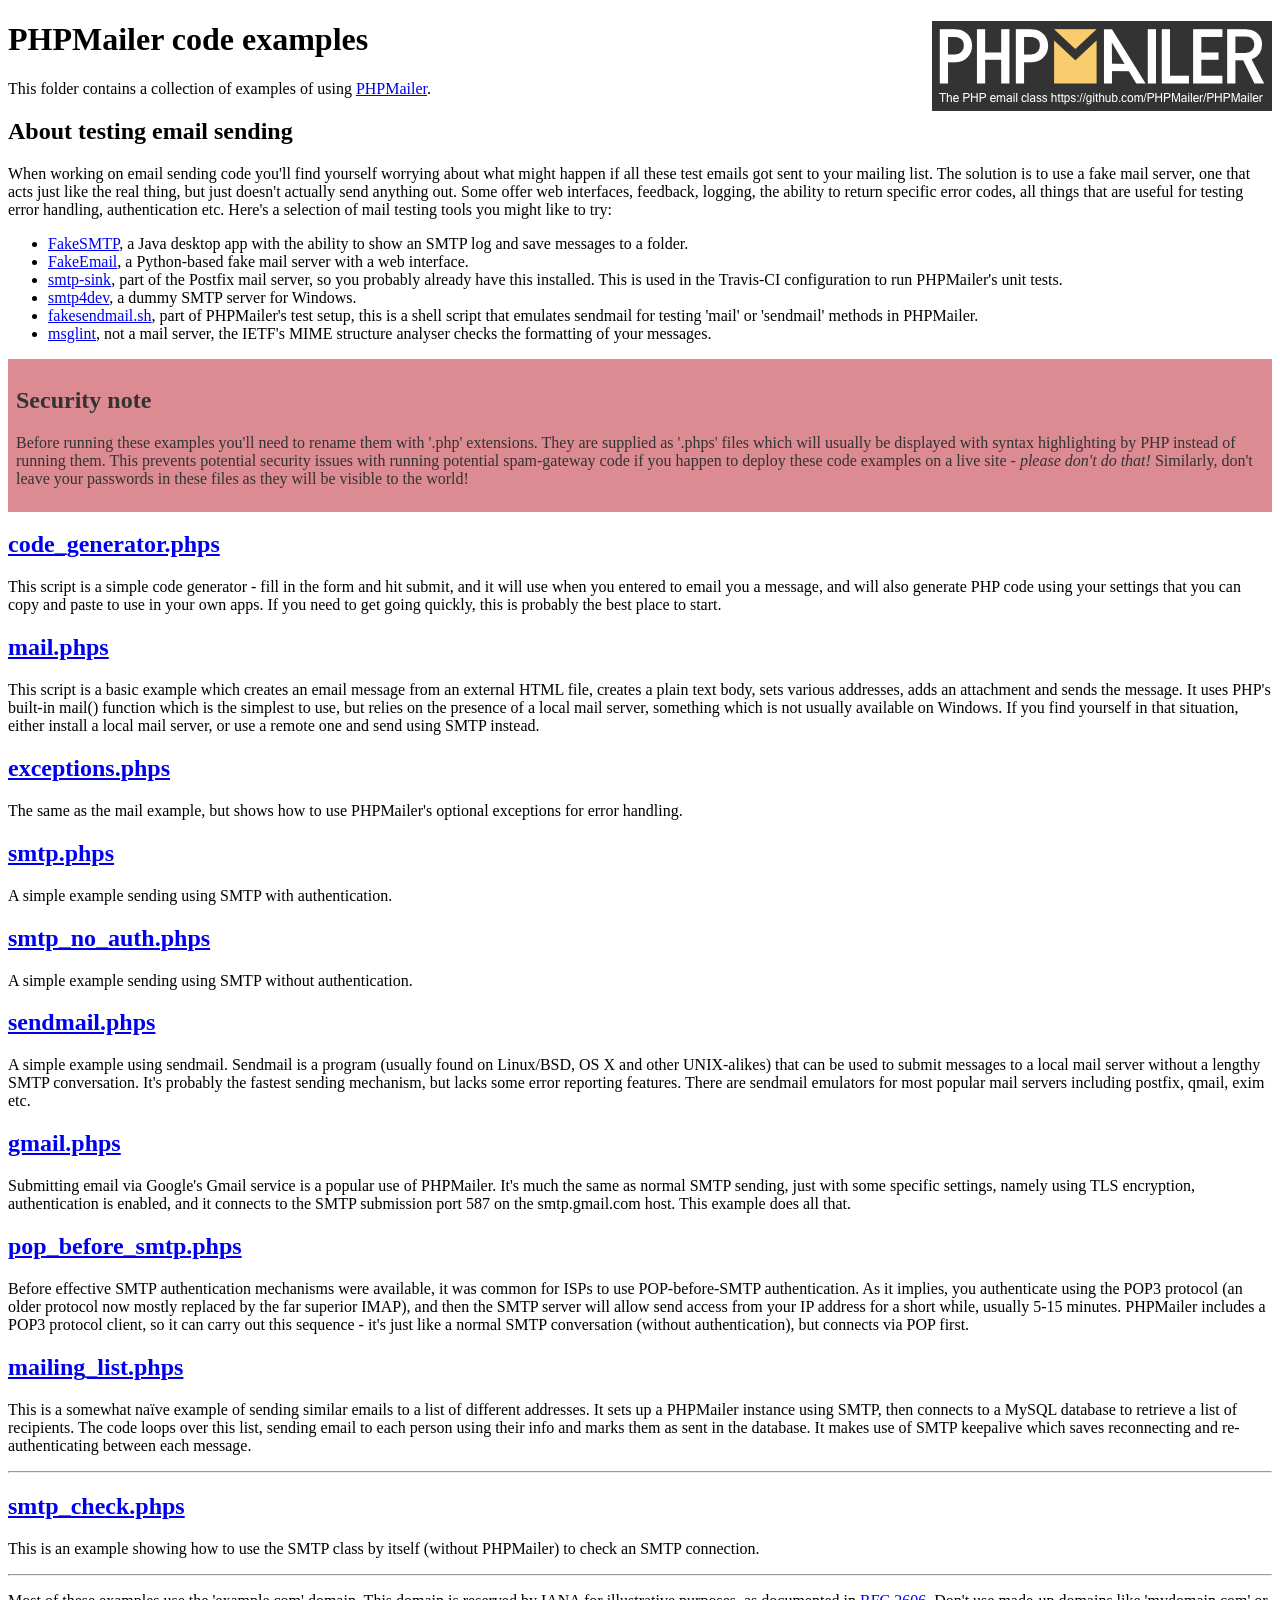
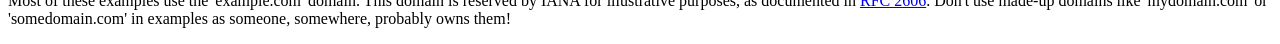
<file: inc/phpmailer/examples/index.html>
<!DOCTYPE html>
<html>
<head>
	<meta charset="UTF-8">
	<title>PHPMailer Examples</title>
</head>
<body>
<h1>PHPMailer code examples<a href="https://github.com/PHPMailer/PHPMailer"><img src="images/phpmailer.png" style="float:right; border:0;" alt="PHPMailer logo"></a></h1>
<p>This folder contains a collection of examples of using <a href="https://github.com/PHPMailer/PHPMailer">PHPMailer</a>.</p>
<h2>About testing email sending</h2>
<p>When working on email sending code you'll find yourself worrying about what might happen if all these test emails got sent to your mailing list. The solution is to use a fake mail server, one that acts just like the real thing, but just doesn't actually send anything out. Some offer web interfaces, feedback, logging, the ability to return specific error codes, all things that are useful for testing error handling, authentication etc. Here's a selection of mail testing tools you might like to try:</p>
<ul>
  <li><a href="https://github.com/Nilhcem/FakeSMTP">FakeSMTP</a>, a Java desktop app with the ability to show an SMTP log and save messages to a folder. </li>
  <li><a href="https://github.com/isotoma/FakeEmail">FakeEmail</a>, a Python-based fake mail server with a web interface.</li>
  <li><a href="http://www.postfix.org/smtp-sink.1.html">smtp-sink</a>, part of the Postfix mail server, so you probably already have this installed. This is used in the Travis-CI configuration to run PHPMailer's unit tests.</li>
  <li><a href="http://smtp4dev.codeplex.com">smtp4dev</a>, a dummy SMTP server for Windows.</li>
  <li><a href="https://github.com/PHPMailer/PHPMailer/blob/master/test/fakesendmail.sh">fakesendmail.sh</a>, part of PHPMailer's test setup, this is a shell script that emulates sendmail for testing 'mail' or 'sendmail' methods in PHPMailer.</li>
  <li><a href="http://tools.ietf.org/tools/msglint/">msglint</a>, not a mail server, the IETF's MIME structure analyser checks the formatting of your messages.</li>
</ul>
<div style="padding: 8px; color: #333333; background-color: #dc8b92">
<h2>Security note</h2>
<p>Before running these examples you'll need to rename them with '.php' extensions. They are supplied as '.phps' files which will usually be displayed with syntax highlighting by PHP instead of running them. This prevents potential security issues with running potential spam-gateway code if you happen to deploy these code examples on a live site - <em>please don't do that!</em> Similarly, don't leave your passwords in these files as they will be visible to the world!</p>
</div>
<h2><a href="code_generator.phps">code_generator.phps</a></h2>
<p>This script is a simple code generator - fill in the form and hit submit, and it will use when you entered to email you a message, and will also generate PHP code using your settings that you can copy and paste to use in your own apps. If you need to get going quickly, this is probably the best place to start.</p>
<h2><a href="mail.phps">mail.phps</a></h2>
<p>This script is a basic example which creates an email message from an external HTML file, creates a plain text body, sets various addresses, adds an attachment and sends the message. It uses PHP's built-in mail() function which is the simplest to use, but relies on the presence of a local mail server, something which is not usually available on Windows. If you find yourself in that situation, either install a local mail server, or use a remote one and send using SMTP instead.</p>
<h2><a href="exceptions.phps">exceptions.phps</a></h2>
<p>The same as the mail example, but shows how to use PHPMailer's optional exceptions for error handling.</p>
<h2><a href="smtp.phps">smtp.phps</a></h2>
<p>A simple example sending using SMTP with authentication.</p>
<h2><a href="smtp_no_auth.phps">smtp_no_auth.phps</a></h2>
<p>A simple example sending using SMTP without authentication.</p>
<h2><a href="sendmail.phps">sendmail.phps</a></h2>
<p>A simple example using sendmail. Sendmail is a program (usually found on Linux/BSD, OS X and other UNIX-alikes) that can be used to submit messages to a local mail server without a lengthy SMTP conversation. It's probably the fastest sending mechanism, but lacks some error reporting features. There are sendmail emulators for most popular mail servers including postfix, qmail, exim etc.</p>
<h2><a href="gmail.phps">gmail.phps</a></h2>
<p>Submitting email via Google's Gmail service is a popular use of PHPMailer. It's much the same as normal SMTP sending, just with some specific settings, namely using TLS encryption, authentication is enabled, and it connects to the SMTP submission port 587 on the smtp.gmail.com host. This example does all that.</p>
<h2><a href="pop_before_smtp.phps">pop_before_smtp.phps</a></h2>
<p>Before effective SMTP authentication mechanisms were available, it was common for ISPs to use POP-before-SMTP authentication. As it implies, you authenticate using the POP3 protocol (an older protocol now mostly replaced by the far superior IMAP), and then the SMTP server will allow send access from your IP address for a short while, usually 5-15 minutes. PHPMailer includes a POP3 protocol client, so it can carry out this sequence - it's just like a normal SMTP conversation (without authentication), but connects via POP first.</p>
<h2><a href="mailing_list.phps">mailing_list.phps</a></h2>
<p>This is a somewhat naïve example of sending similar emails to a list of different addresses. It sets up a PHPMailer instance using SMTP, then connects to a MySQL database to retrieve a list of recipients. The code loops over this list, sending email to each person using their info and marks them as sent in the database. It makes use of SMTP keepalive which saves reconnecting and re-authenticating between each message.</p>
<hr>
<h2><a href="smtp_check.phps">smtp_check.phps</a></h2>
<p>This is an example showing how to use the SMTP class by itself (without PHPMailer) to check an SMTP connection.</p>
<hr>
<p>Most of these examples use the 'example.com' domain. This domain is reserved by IANA for illustrative purposes, as documented in <a href="http://tools.ietf.org/html/rfc2606">RFC 2606</a>. Don't use made-up domains like 'mydomain.com' or 'somedomain.com' in examples as someone, somewhere, probably owns them!</p>
</body>
</html>
</file>
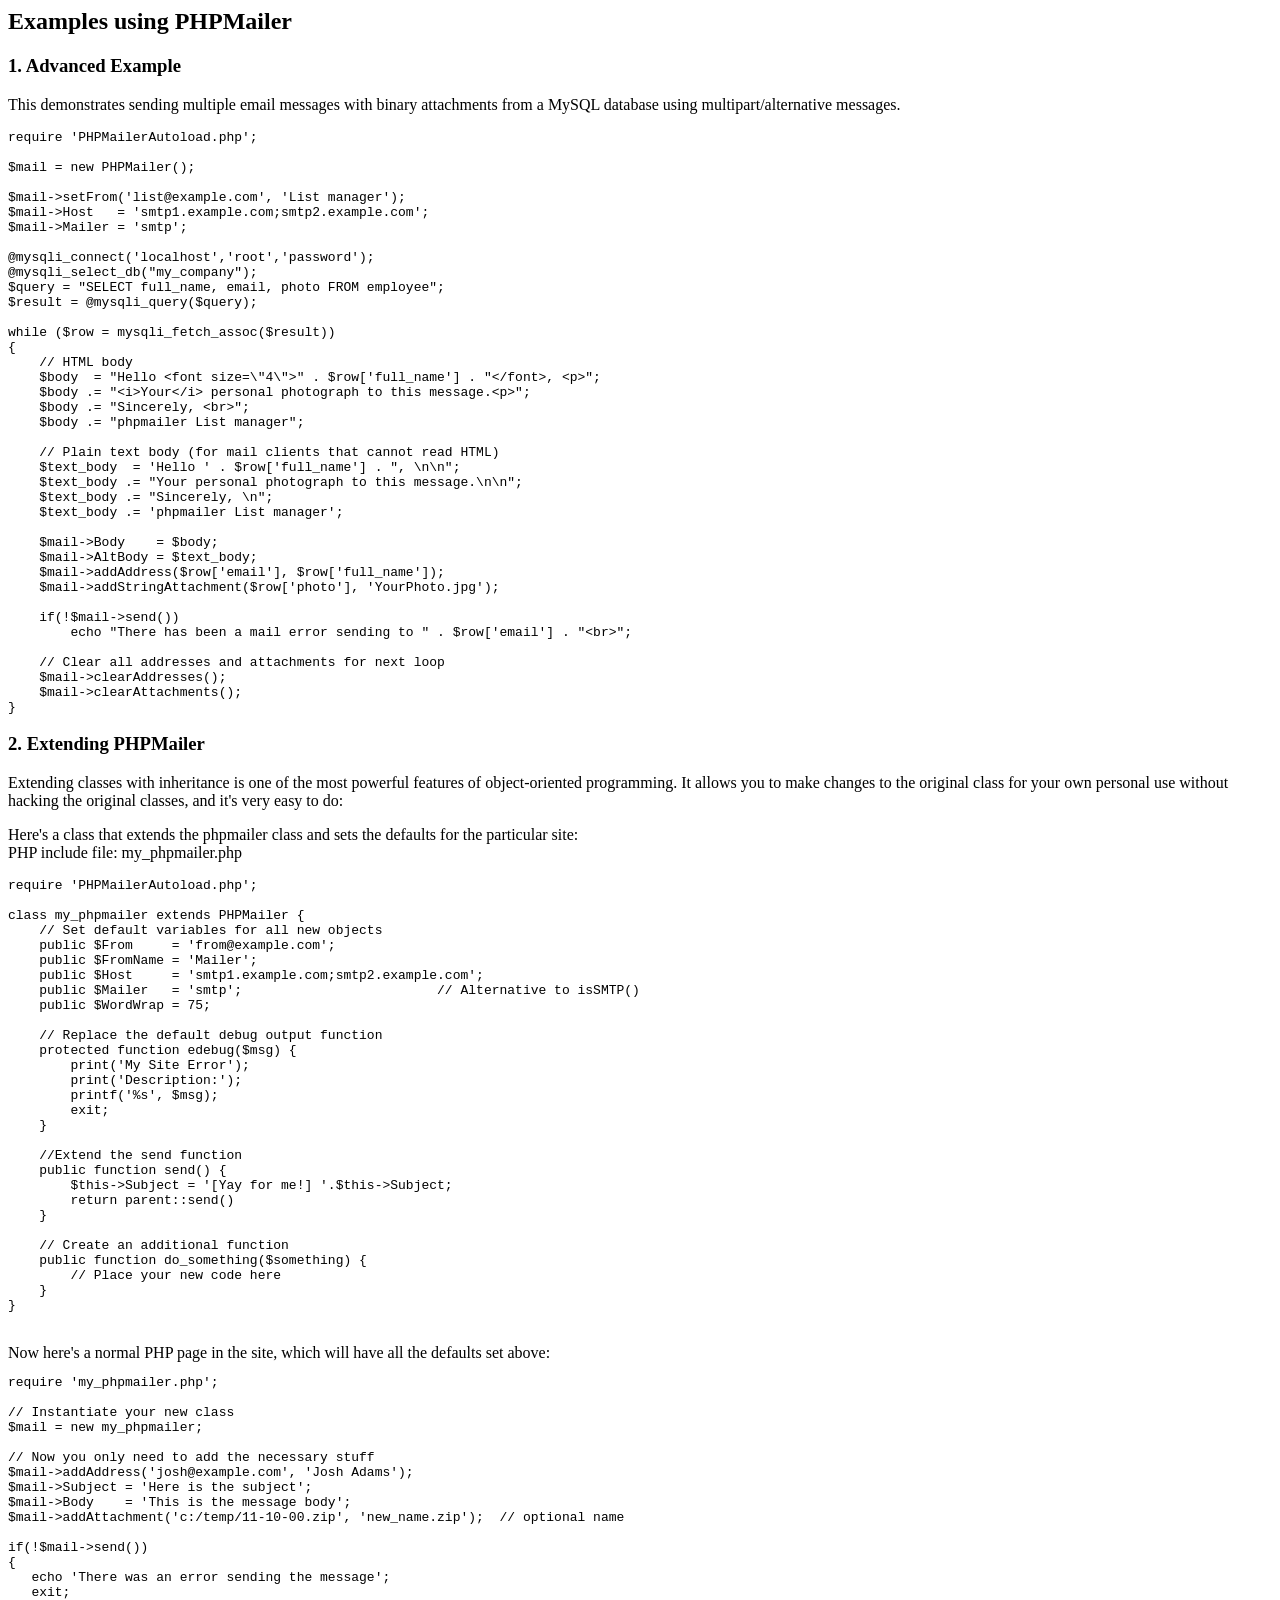
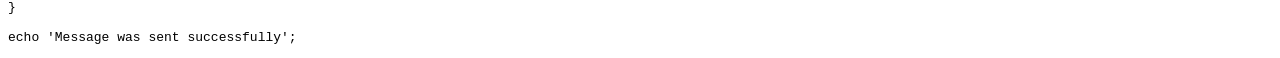
<file: inc/phpmailer/docs/extending.html>
<html>
<head>
<title>Examples using phpmailer</title>
</head>

<body>

<h2>Examples using PHPMailer</h2>

<h3>1. Advanced Example</h3>
<p>

This demonstrates sending multiple email messages with binary attachments
from a MySQL database using multipart/alternative messages.<p>

<pre>
require 'PHPMailerAutoload.php';

$mail = new PHPMailer();

$mail->setFrom('list@example.com', 'List manager');
$mail->Host   = 'smtp1.example.com;smtp2.example.com';
$mail->Mailer = 'smtp';

@mysqli_connect('localhost','root','password');
@mysqli_select_db("my_company");
$query = "SELECT full_name, email, photo FROM employee";
$result = @mysqli_query($query);

while ($row = mysqli_fetch_assoc($result))
{
    // HTML body
    $body  = "Hello &lt;font size=\"4\"&gt;" . $row['full_name'] . "&lt;/font&gt;, &lt;p&gt;";
    $body .= "&lt;i&gt;Your&lt;/i&gt; personal photograph to this message.&lt;p&gt;";
    $body .= "Sincerely, &lt;br&gt;";
    $body .= "phpmailer List manager";

    // Plain text body (for mail clients that cannot read HTML)
    $text_body  = 'Hello ' . $row['full_name'] . ", \n\n";
    $text_body .= "Your personal photograph to this message.\n\n";
    $text_body .= "Sincerely, \n";
    $text_body .= 'phpmailer List manager';

    $mail->Body    = $body;
    $mail->AltBody = $text_body;
    $mail->addAddress($row['email'], $row['full_name']);
    $mail->addStringAttachment($row['photo'], 'YourPhoto.jpg');

    if(!$mail->send())
        echo "There has been a mail error sending to " . $row['email'] . "&lt;br&gt;";

    // Clear all addresses and attachments for next loop
    $mail->clearAddresses();
    $mail->clearAttachments();
}
</pre>
<p>

<h3>2. Extending PHPMailer</h3>
<p>

Extending classes with inheritance is one of the most
powerful features of object-oriented programming. It allows you to make changes to the
original class for your own personal use without hacking the original
classes, and it's very easy to do:

<p>
Here's a class that extends the phpmailer class and sets the defaults
for the particular site:<br>
PHP include file: my_phpmailer.php
<p>

<pre>
require 'PHPMailerAutoload.php';

class my_phpmailer extends PHPMailer {
    // Set default variables for all new objects
    public $From     = 'from@example.com';
    public $FromName = 'Mailer';
    public $Host     = 'smtp1.example.com;smtp2.example.com';
    public $Mailer   = 'smtp';                         // Alternative to isSMTP()
    public $WordWrap = 75;

    // Replace the default debug output function
    protected function edebug($msg) {
        print('My Site Error');
        print('Description:');
        printf('%s', $msg);
        exit;
    }

    //Extend the send function
    public function send() {
        $this->Subject = '[Yay for me!] '.$this->Subject;
        return parent::send()
    }

    // Create an additional function
    public function do_something($something) {
        // Place your new code here
    }
}
</pre>
<br>
Now here's a normal PHP page in the site, which will have all the defaults set above:<br>

<pre>
require 'my_phpmailer.php';

// Instantiate your new class
$mail = new my_phpmailer;

// Now you only need to add the necessary stuff
$mail->addAddress('josh@example.com', 'Josh Adams');
$mail->Subject = 'Here is the subject';
$mail->Body    = 'This is the message body';
$mail->addAttachment('c:/temp/11-10-00.zip', 'new_name.zip');  // optional name

if(!$mail->send())
{
   echo 'There was an error sending the message';
   exit;
}

echo 'Message was sent successfully';
</pre>
</body>
</html>
</file>
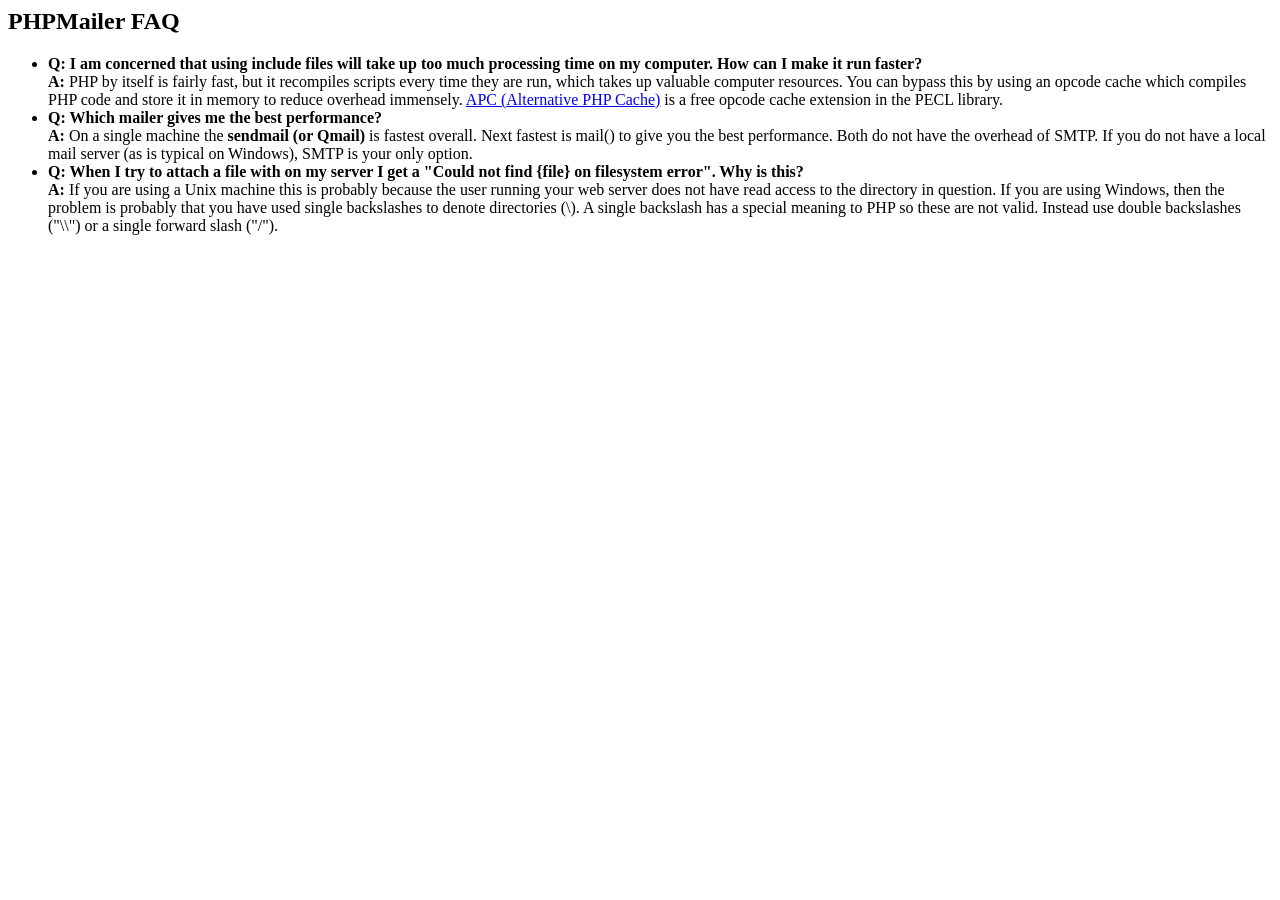
<file: inc/phpmailer/docs/faq.html>
﻿<html>
<head>
<title>PHPMailer FAQ</title>
</head>
<body>
<h2>PHPMailer FAQ</h2>
<ul>
    <li><strong>Q: I am concerned that using include files will take up too much
    processing time on my computer. How can I make it run faster?</strong><br>
    <strong>A:</strong> PHP by itself is fairly fast, but it recompiles scripts every time they are run, which takes up valuable
    computer resources. You can bypass this by using an opcode cache which compiles
    PHP code and store it in memory to reduce overhead immensely. <a href="http://www.php.net/apc/">APC
    (Alternative PHP Cache)</a> is a free opcode cache extension in the PECL library.</li>
    <li><strong>Q: Which mailer gives me the best performance?</strong><br>
    <strong>A:</strong> On a single machine the <strong>sendmail (or Qmail)</strong> is fastest overall.
    Next fastest is mail() to give you the best performance. Both do not have the overhead of SMTP.
    If you do not have a local mail server (as is typical on Windows), SMTP is your only option.</li>
    <li><strong>Q: When I try to attach a file with on my server I get a
    "Could not find {file} on filesystem error". Why is this?</strong><br>
    <strong>A:</strong> If you are using a Unix machine this is probably because the user
    running your web server does not have read access to the directory in question. If you are using Windows,
    then the problem is probably that you have used single backslashes to denote directories (\).
    A single backslash has a special meaning to PHP so these are not
    valid. Instead use double backslashes ("\\") or a single forward
    slash ("/").</li>
</ul>
</body>
</html>
</file>
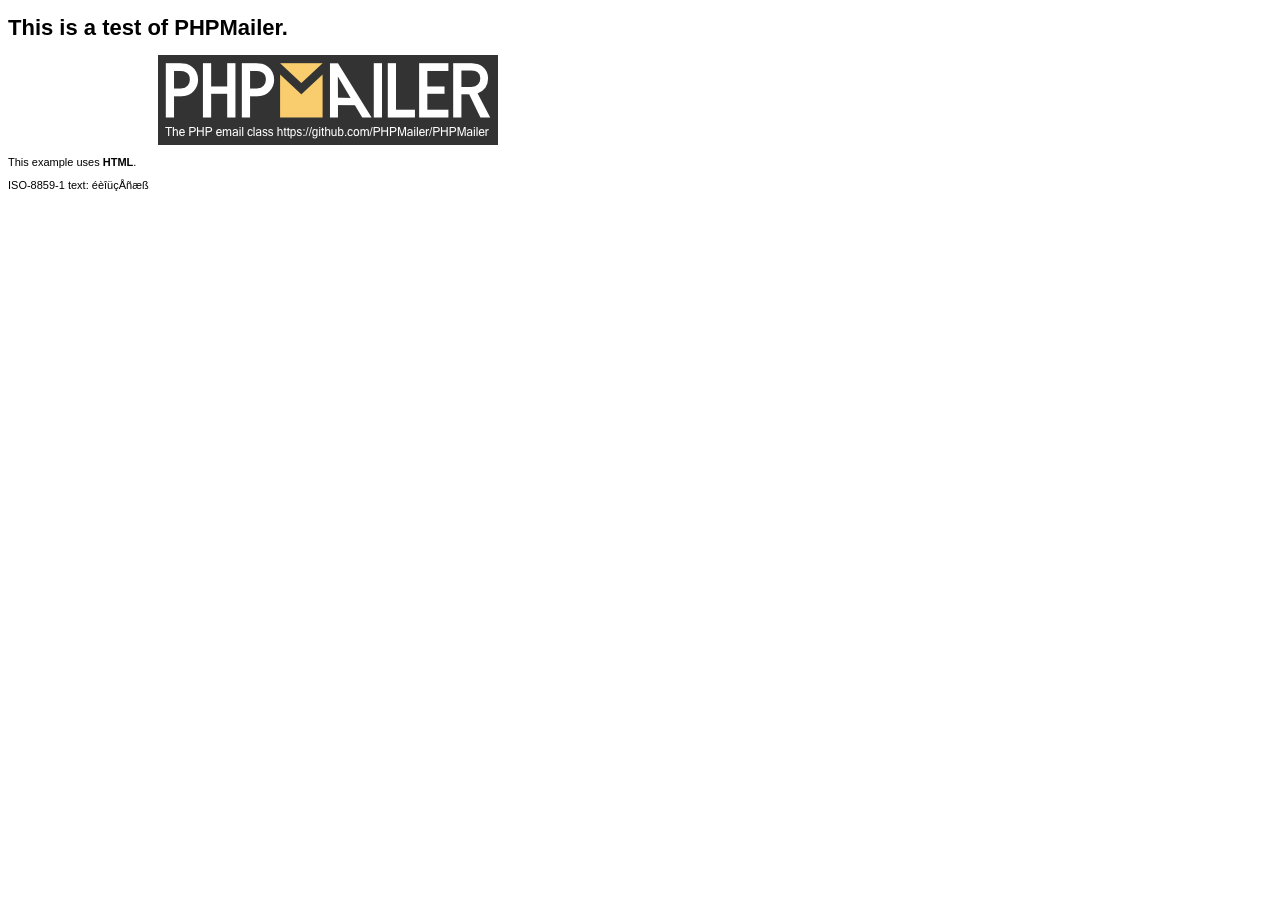
<file: inc/phpmailer/examples/contents.html>
<!DOCTYPE HTML PUBLIC "-//W3C//DTD HTML 4.01 Transitional//EN" "http://www.w3.org/TR/html4/loose.dtd">
<html>
<head>
  <meta http-equiv="Content-Type" content="text/html; charset=iso-8859-1">
  <title>PHPMailer Test</title>
</head>
<body>
<div style="width: 640px; font-family: Arial, Helvetica, sans-serif; font-size: 11px;">
  <h1>This is a test of PHPMailer.</h1>
  <div align="center">
    <a href="https://github.com/PHPMailer/PHPMailer/"><img src="images/phpmailer.png" height="90" width="340" alt="PHPMailer rocks"></a>
  </div>
  <p>This example uses <strong>HTML</strong>.</p>
  <p>ISO-8859-1 text: ���������</p>
</div>
</body>
</html>
</file>
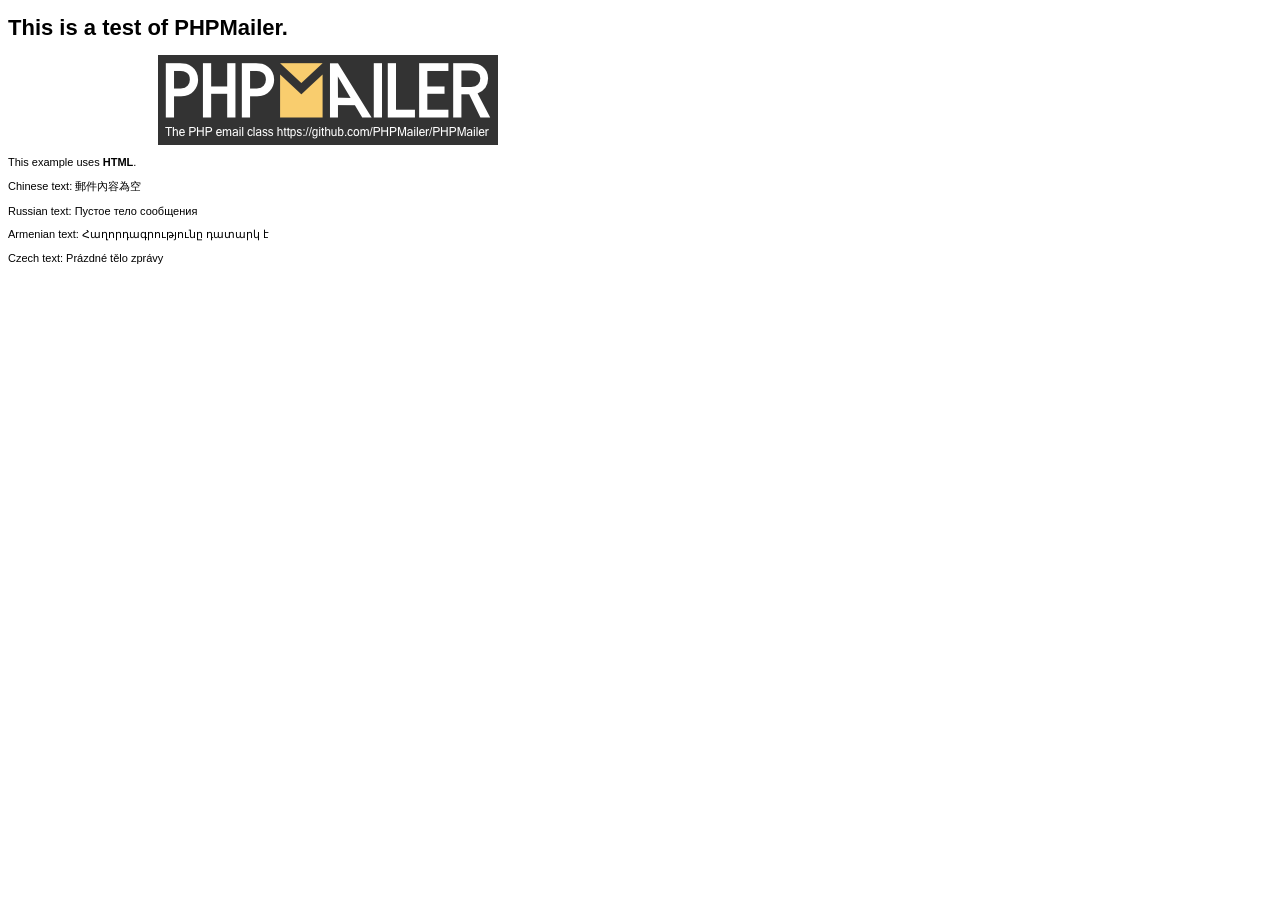
<file: inc/phpmailer/examples/contentsutf8.html>
<!DOCTYPE HTML PUBLIC "-//W3C//DTD HTML 4.01 Transitional//EN" "http://www.w3.org/TR/html4/loose.dtd">
<html>
<head>
  <meta http-equiv="Content-Type" content="text/html; charset=utf-8">
  <title>PHPMailer Test</title>
</head>
<body>
<div style="width: 640px; font-family: Arial, Helvetica, sans-serif; font-size: 11px;">
  <h1>This is a test of PHPMailer.</h1>
  <div align="center">
    <a href="https://github.com/PHPMailer/PHPMailer/"><img src="images/phpmailer.png" height="90" width="340" alt="PHPMailer rocks"></a>
  </div>
  <p>This example uses <strong>HTML</strong>.</p>
  <p>Chinese text: 郵件內容為空</p>
  <p>Russian text: Пустое тело сообщения</p>
  <p>Armenian text: Հաղորդագրությունը դատարկ է</p>
  <p>Czech text: Prázdné tělo zprávy</p>
</div>
</body>
</html>
</file>
